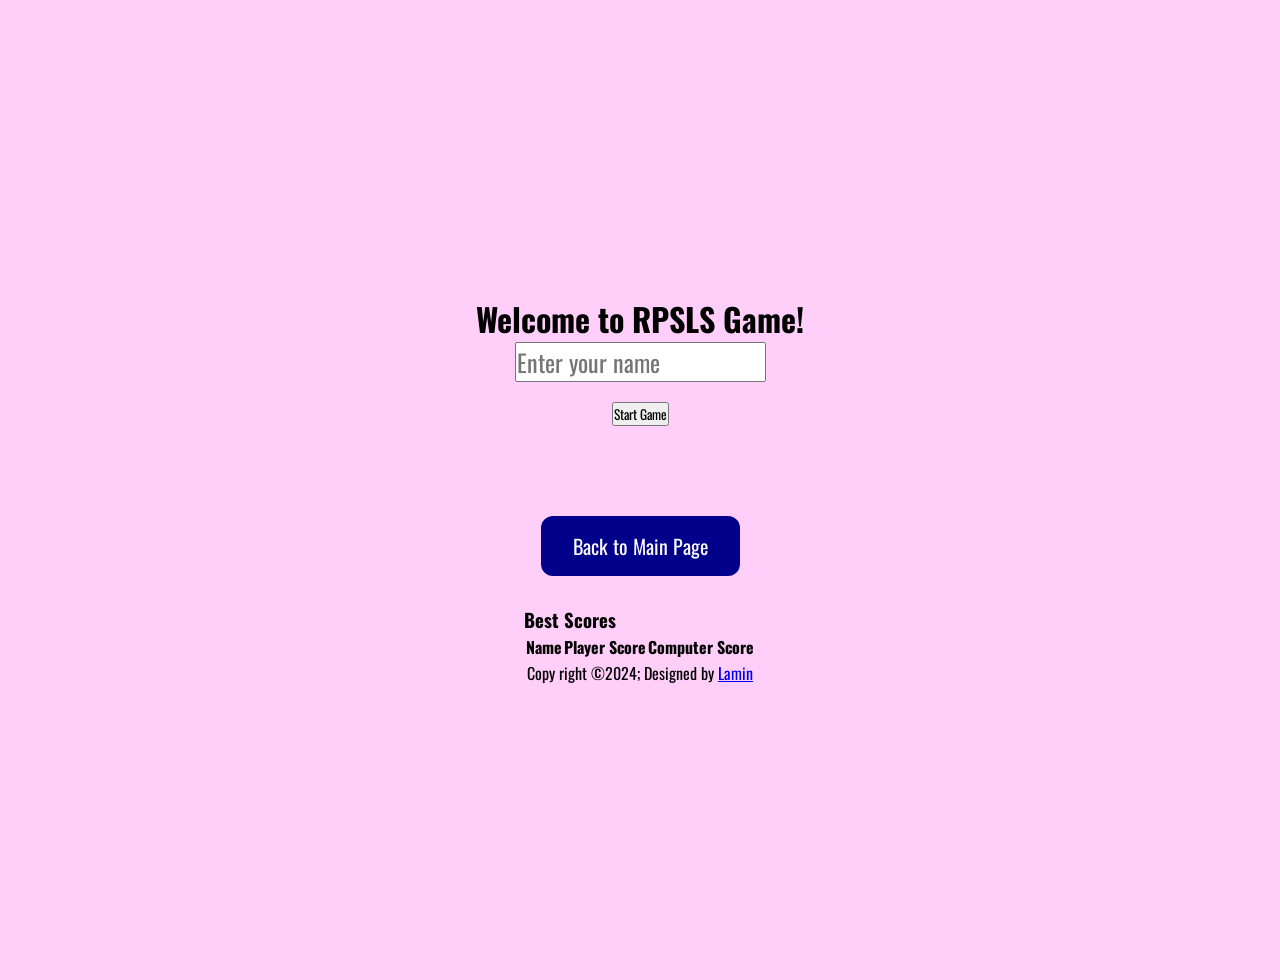
<file: game.html>
<!DOCTYPE html>
<html lang="en">
<head>
    <!-- Meta tags for character set, compatibility, and viewport settings -->
    <meta charset="UTF-8">
    <meta http-equiv="X-UA-Compatible" content="IE=edge">
    <meta name="viewport" content="width=device-width, initial-scale=1.0">
    
    <!-- Meta tags for description and keywords -->
    <meta name="description" content="RPSLS Game">
    <meta name="keywords" content="Rock Paper Scissors Lizard Spock, Game">
    
    <!-- Title of the page -->
    <title>RPSLS Game</title>
    
    <!-- Linking the external stylesheet -->
    <link rel="stylesheet" href="assets/css/style.css">
</head>
<body>
    <!-- Main container for the game -->
    <div class="container">
        <!-- Game header -->
        <h1>Welcome to RPSLS Game!</h1>
        
        <!-- Input field for username -->
        <input type="text" id="username" placeholder="Enter your name">
        
        <!-- Button to start the game -->
        <button id="startGameBtn" type="button">Start Game</button>

        <!-- Instructions text that will be updated -->
        <div id="instructions"></div>
        
        <!-- Buttons for player's choice (Rock, Paper, Scissors, Lizard, Spock) -->
        <div id="choices" style="display:none;">
            <button class="choice" value="rock">Rock</button>
            <button class="choice" value="paper">Paper</button>
            <button class="choice" value="scissors">Scissors</button>
            <button class="choice" value="lizard">Lizard</button>
            <button class="choice" value="spock">Spock</button>
        </div>
        
        <!-- Display for the round result -->
        <div id="round-result">
            <p id="computer-choice"></p>
            <p id="result-text"></p>
        </div>
        
        <!-- Scoreboard for player and computer scores -->
        <div id="scoreboard">
            <div id="player-score">Player Score: 0</div>
            <div id="computer-score">Computer Score: 0</div>
        </div>
        
        <!-- Final game result display -->
        <div id="game-result"></div>
        
        <!-- Button to play again, initially hidden -->
        <button id="playAgainBtn" style="display:none;">Play Again</button>

        <!-- Link to return to the main page -->
        <a href="index.html" id="backToMainPageBtn">Back to Main Page</a>
    </div>
    
    <!-- Container for displaying past scores -->
    <div class="past-scores-container">
        <h3>Best Scores</h3>
        <table id="past-scores-table">
            <thead>
                <tr>
                    <th>Name</th>
                    <th>Player Score</th>
                    <th>Computer Score</th>
                </tr>
            </thead>
            <tbody>
                <!-- Scores will be dynamically added here -->
            </tbody>
        </table>
    </div>
    
    <!-- Footer with copyright and designer credit -->
    <footer>
        <div class="footercontainer">
            <p>Copy right &copy;2024; Designed by <span class="designer"><a href="https://github.com/laminsaidy/PP2-Project" target="_blank">Lamin</a></span></p>
        </div>
    </footer>

    <!-- Linking the external JavaScript file -->
    <script src="assets/js/script.js"></script>
</body>
</html>
</file>
<file: assets/css/style.css>
@import url('https://fonts.googleapis.com/css2?family=Oswald:wght@200..700&display=swap');

/* Asterisk wildcard selector to override default styles added by the browser */
* {
    margin: 0;
    padding: 0;
    font-family: "Oswald", sans-serif;
}

/* Body styles */
body {
    font-family: Oswald, sans-serif;
    flex-direction: column;
    justify-content: center;
    background-color: rgba(255, 0, 225, 0.192);
    display: flex;
    align-items: center;
    height: 100vh;
    margin: 20px;
    padding: 20px;
}

/* Homepage styles */
.homepage {
    display: flex;
    flex-direction: column;
    justify-content: center;
    align-items: center;
}

.homepage h2 {
    margin: 100px;
}

.homepage img {
    width: 800px;
    height: 500px;
}

.homepage h2 {
    margin-bottom: 10px;
}

.homepage p {
    font-size: 1.5rem;
    margin-bottom: 50px;
}

/* Button styles */
.btn {
    display: inline-block;
    background-color: darkblue;
    color: rgb(252, 249, 249);
    text-align: center;
    text-decoration: none;
    font-size: 20px;
    border-radius: 12px;
    padding: 15px 32px;
    transition-duration: 0.5s;
}

.btn:hover {
    background-color: darkslategray;
    color: white;
}

/* Game page styles */
.container {
    display: flex;
    flex-direction: column;
    align-items: center;
    justify-content: center;
}

.container h2 {
    margin: 50px;
}

.container img {
    width: 500px;
    height: 500px;
}

.container button:hover {
    background-color: black;
    color: white;
}

/* Updated choice button styles */
#choices .choice {
    margin: 10px;
    padding: 10px 20px;
    font-size: 18px;
}

.container #scoreboard {
    margin-top: 20px;
    font-size: 20px;
}

#player-score,
#computer-score,
.container #player-score,
.container #computer-score {
    margin: 10px;
}

/* Return to main page button styles */
#backToMainPageBtn {
    background-color: darkblue;
    color: rgb(252, 249, 249);
    display: inline-block;
    font-size: 20px;
    border-radius: 12px;
    padding: 15px 32px;
    text-align: center;
    text-decoration: none;
    transition-duration: 0.5s;
    margin-bottom: 30px;
}

#backToMainPageBtn:hover {
    background-color: darkslategray;
    color: white;
}

/* Input field styles */
.container input[type="text"] {
    font-size: 1.5rem;
    margin-bottom: 20px;
}

/* Instructions text styles */
#instructions {
    font-size: 1.2rem;
    line-height: 1.5rem;
    margin-bottom: 20px;
    text-align: center;
}

/* Game result text styles */
#game-result {
    font-size: 1.2rem;
    line-height: 1.5rem;
    margin-bottom: 20px;
    text-align: center;
}

/* Round result text styles */
#round-result {
    font-size: 1.2rem;
    line-height: 1.5rem;
    margin-bottom: 20px;
    text-align: center;
}

/* Play again button styles */
#playAgainBtn {
    background-color: darkgreen;
    color: rgb(252, 249, 249);
    display: inline-block;
    font-size: 20px;
    border-radius: 12px;
    padding: 15px 32px;
    text-align: center;
    text-decoration: none;
    transition-duration: 0.5s;
    margin-bottom: 30px;
}

#playAgainBtn:hover {
    background-color: darkolivegreen;
    color: white;
}

/* Media Queries */

/* For tablets (min-width: 769px) and (max-width: 1024px) */
@media (min-width: 769px) and (max-width: 1024px) {
    .homepage {
        font-size: 95%;
    }

    .homepage img {
        width: 400px;
        height: 400px;
    }

    .btn {
        padding: 10px 24px;
    }

    .container {
        font-size: 95%;
    }

    .container img {
        width: 400px;
        height: 400px;
    }

    .container button {
        padding: 10px 24px;
    }
}

/* For mobile devices (max-width: 768px) */
@media (max-width: 768px) {
    .homepage {
        font-size: 90%;
    }

    .homepage img {
        width: 400px;
        height: 400px;
    }

    .btn {
        padding: 10px 24px;
    }

    .container {
        font-size: 90%;
    }

    .past-scores-table {
        font-size: 0.9rem;
        max-width: 95%;
    }

    .container {
        font-size: 90%;
    }

    .container img {
        width: 400px;
        height: 400px;
    }

    .past-scores-table {
        font-size: 0.9rem;
        max-width: 95%;
    }

    .choice,
    .container.choice {
        font-size: 16px;
    }

    .container button {
        padding: 10px 24px;
    }
}

/* For smaller mobile devices (min-width: 321px) and (max-width: 480px) */
@media (min-width: 321px) and (max-width: 480px) {
    .homepage {
        font-size: 75%;
    }

    .homepage img {
        width: 200px;
        height: 200px;
    }

    .btn {
        padding: 8px 20px;
    }

    .container {
        font-size: 75%;
    }

    .container img {
        width: 200px;
        height: 200px;
    }

    .container button {
        padding: 8px 20px;
    }

    .choice,
    .container.choice {
        font-size: 14px;
        display: block;
        margin-bottom: 10px;
    }

    .past-scores-table {
        font-size: 0.8rem;
        max-width: 90%;
    }
}
</file>
